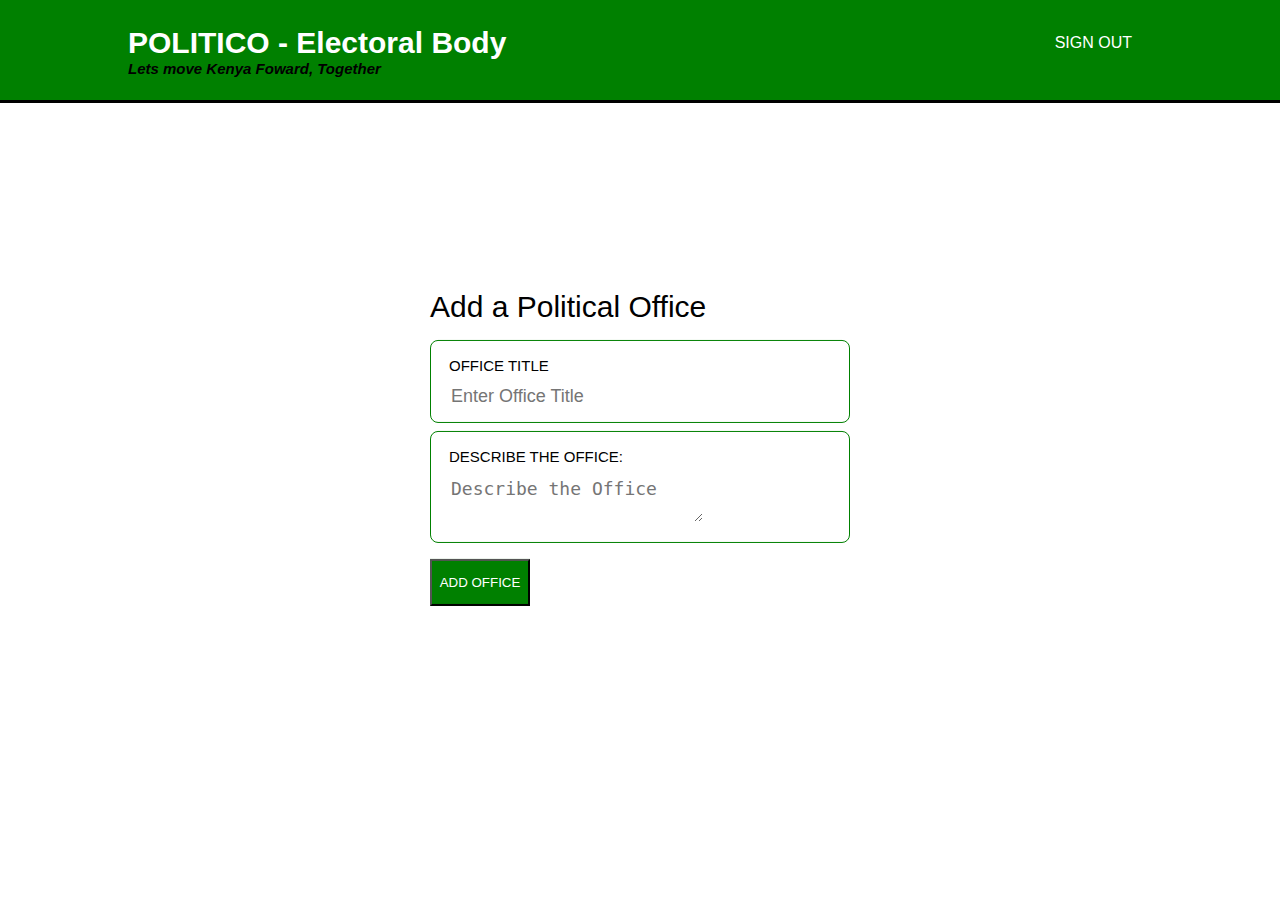
<file: addOffice.html>
<!DOCTYPE html>
<html lang="en">
<head>
    <meta charset="UTF-8">
    <meta name="viewport" content="width=device-width, initial-scale=1.0">
    <meta http-equiv="X-UA-Compatible" content="ie=edge">
    <title>Politico | Add Office</title>
    <link href="css/politico.css" rel="stylesheet" type="text/css">
</head>
<body>
        <header>
            <div class="container">
                <div id="brand">
                    <h1>POLITICO - Electoral Body</h1>
                    <span class="highlight"><i>Lets move Kenya Foward, Together</i></span>
                </div>
                <nav>
                    <ul>
                        <li><a href="index.html">Sign Out</a></li>
                    </ul>
                </nav>
            </div>
            </header>
        <div class="forms">
            <form action="#" onsubmit="return Validate()" name="valid_form">
            <h1>Add a Political Office</h1>
            <div class="inputField">
                <label>Office Title</label>
                <input type="text" name="officeTitle" placeholder="Enter Office Title">
                <div id="office_error" class="val_error"></div>
            </div>
            <div class="inputField">
                <label>Describe the Office:</label>
                <textarea placeholder="Describe the Office" name="officeDesc"></textarea>
                <div id="desc_error" class="val_error"></div>
           </div>
            
            <button type="submit">Add Office</button>
            </form>
        </div>
    
    <script type="text/javascript">
        /*Get the forms input objects */
        var officeTitle = document.forms["valid_form"]["officeTitle"]
        var officeDesc = document.forms["valid_form"]["officeDesc"]
        

        /*get the div id's for error display */
        var office_error = document.getElementById("office_error");
        var desc_error = document.getElementById("desc_error");

        //validation functions
        function Validate(){
            //Office title input field  validation 
            //basic validation - the field should bot be empty on submitting
            if(officeTitle.value == "" ){
                officeTitle.style.border = "1px solid red";
                office_error.textContent = "Office Title is required";
                officeTitle.focus();
                return false;

            }

            //Office Desc field validation
            if(officeDesc.value == "" ){
                officeDesc.style.border = "1px solid red";
                desc_error.textContent = "A Description  is required";
                officeDesc.focus();
                return false;

            }
        }
     </script>       
</body>
</html>
</file>
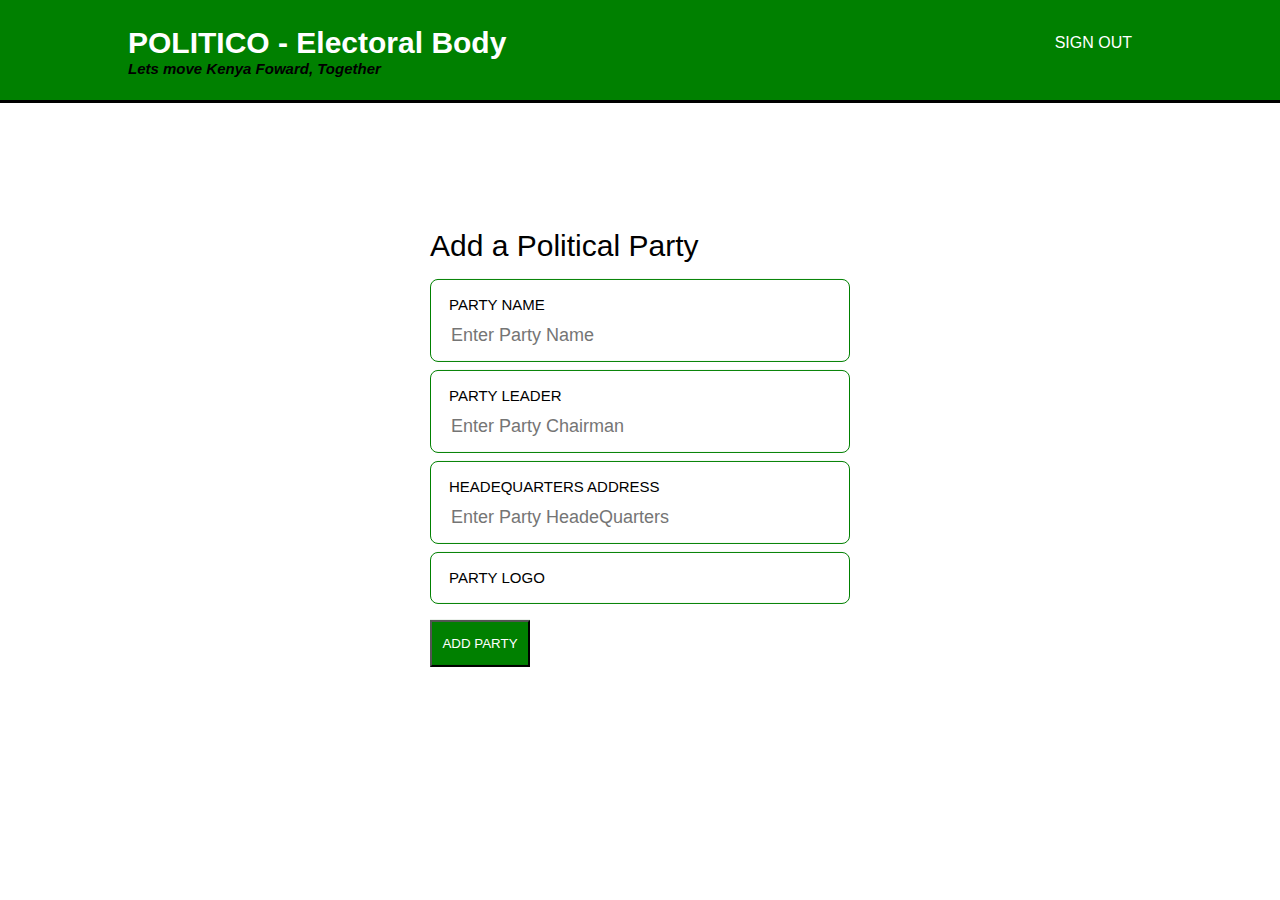
<file: addParty.html>
<!DOCTYPE html>
<html lang="en">
<head>
    <meta charset="UTF-8">
    <meta name="viewport" content="width=device-width, initial-scale=1.0">
    <meta http-equiv="X-UA-Compatible" content="ie=edge">
    <title>Politico | Add Party</title>
    <link href="css/politico.css" rel="stylesheet" type="text/css">
</head>
<body>
        <header>
            <div class="container">
                <div id="brand">
                    <h1>POLITICO - Electoral Body</h1>
                    <span class="highlight"><i>Lets move Kenya Foward, Together</i></span>
                </div>
                <nav>
                    <ul>
                        <li><a href="index.html">Sign Out</a></li>
                    </ul>
                </nav>
            </div>
            </header>
        <div class="forms">
            <form action="#" onsubmit="return Validate()" name="valid_form">
            <h1>Add a Political Party</h1>
            <div class="inputField">
                <label>Party Name</label>
                <input type="text" name="partyName" placeholder="Enter Party Name">
                <div id="party_error" class="val_error"></div>
            </div>
            <div class="inputField">
                <label>Party Leader</label>
                <input type="text" name="leader" placeholder="Enter Party Chairman">
                <div id="leader_error" class="val_error"></div>
            </div>
            <div class="inputField">
                <label>HeadeQuarters Address</label>
                <input type="text" name="hqaddress" placeholder="Enter Party HeadeQuarters">
                <div id="leader_error" class="val_error"></div>
            </div>
            <div class="inputField">
                <label>Party Logo</label>
            </div>
            
            <button type="submit">Add Party</button>
            </form>
        </div>
    
    <script type="text/javascript">
        /*Get the forms input objects */
        var partyName = document.forms["valid_form"]["partyName"]
        var leader = document.forms["valid_form"]["leader"]
        

        /*get the div id's for error display */
        var party_error = document.getElementById("party_error");
        var leader_error = document.getElementById("leader_error");

        //validation functions
        function Validate(){
            //Party name input field  validation 
            //basic validation - the field should bot be empty on submitting
            if(partyName.value == "" ){
                partyName.style.border = "1px solid red";
                party_error.textContent = "Party name is required";
                partyName.focus();
                return false;

            }

            //Party leader field validation
            if(leader.value == "" ){
                leader.style.border = "1px solid red";
                leader_error.textContent = "Party leader is required";
                leader.focus();
                return false;

            }
        }
     </script>       
</body>
</html>
</file>
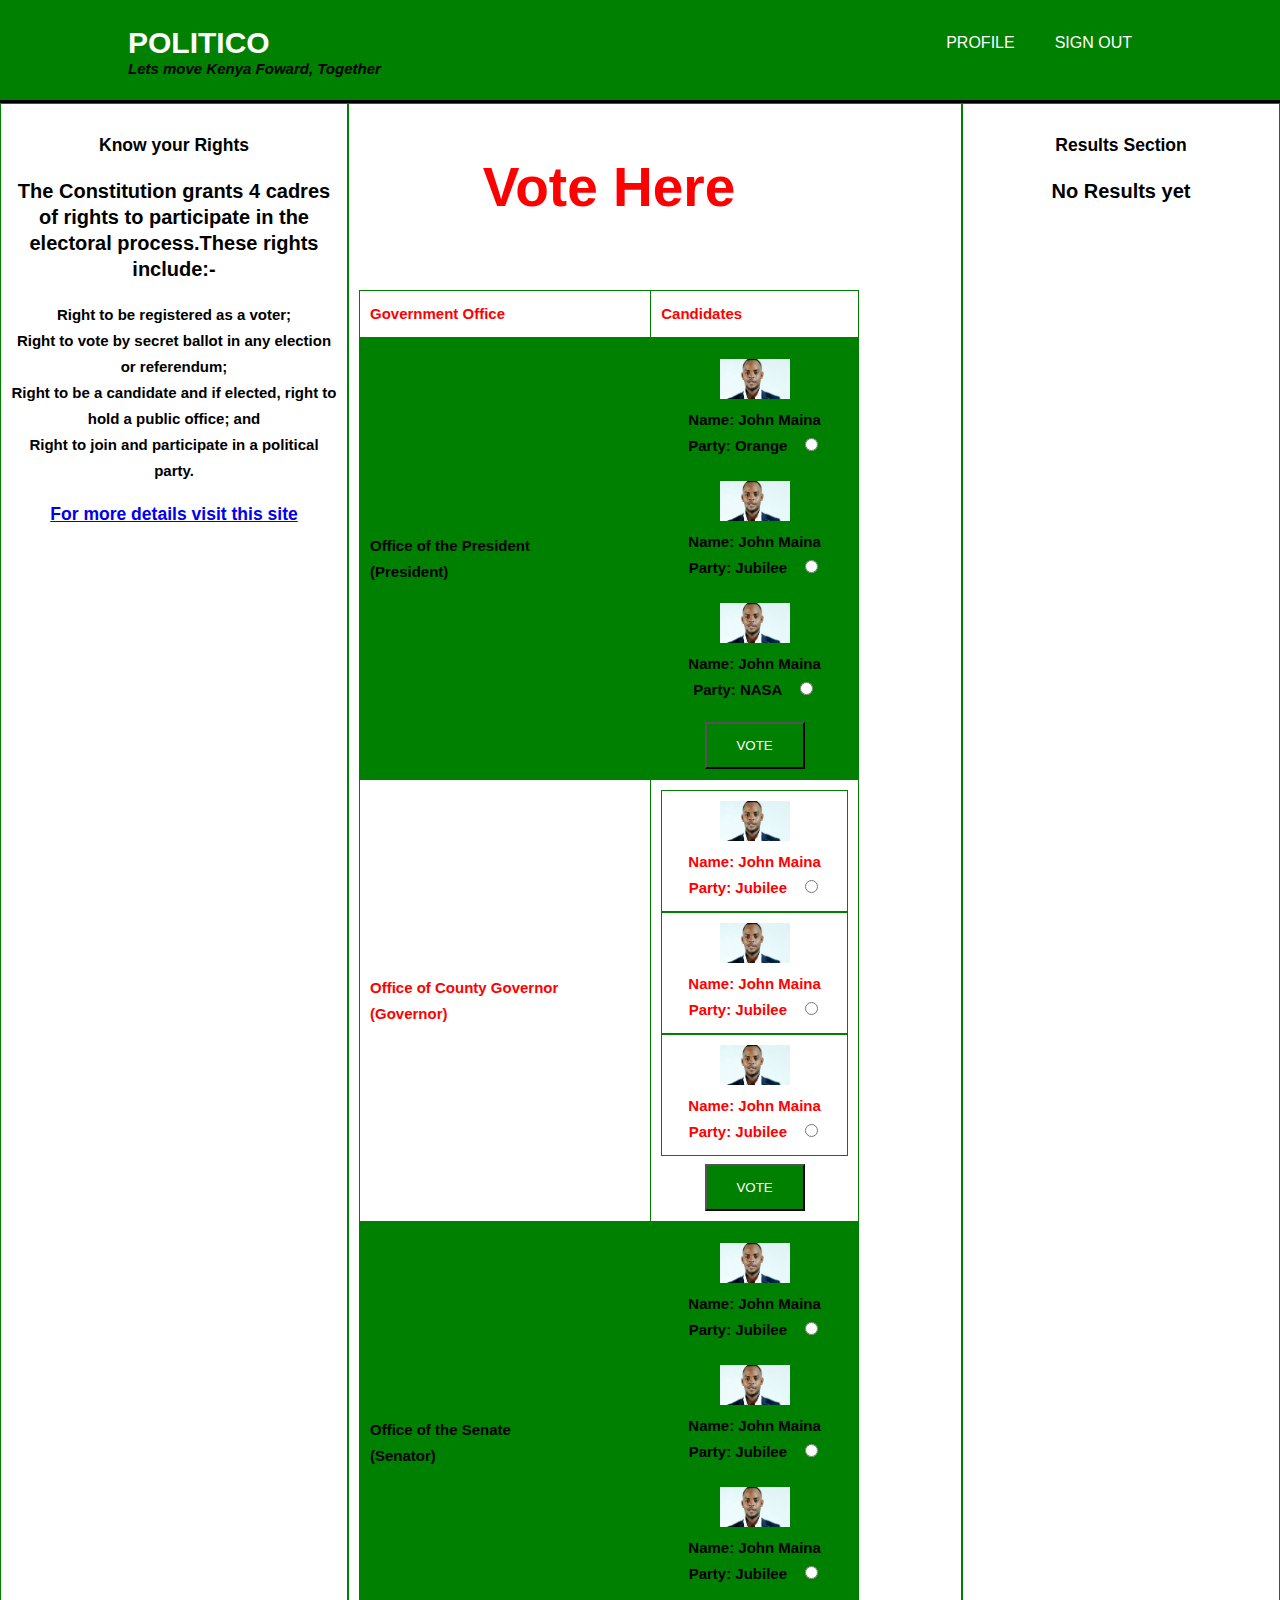
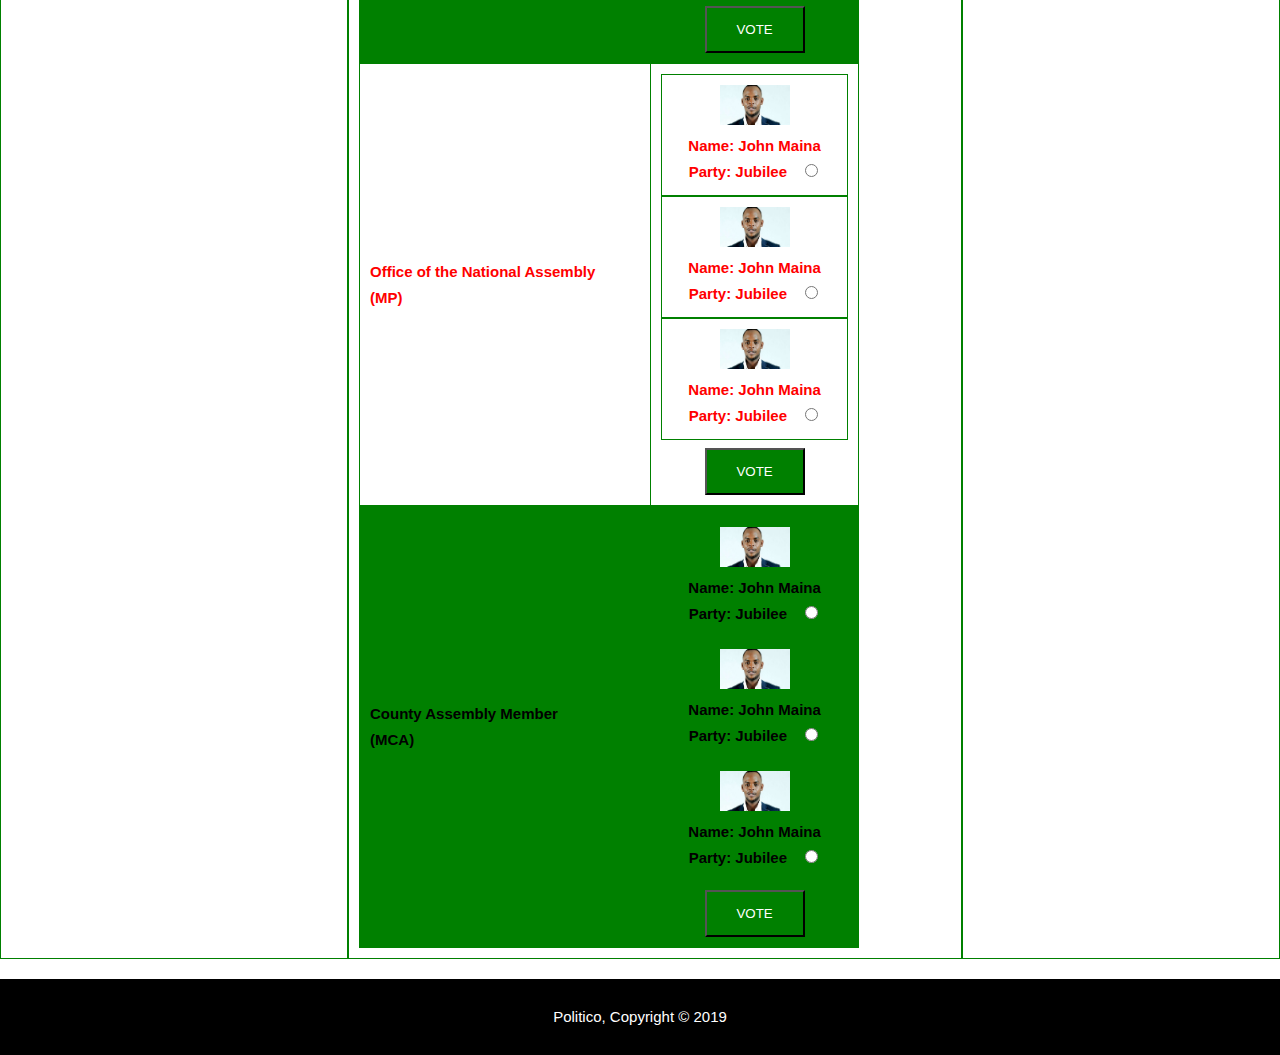
<file: citizenDashboard.html>
<!DOCTYPE html>
<html lang="en">
<head>
    <meta charset="UTF-8">
    <meta name="viewport" content="width=device-width, initial-scale=1.0">
    <meta http-equiv="X-UA-Compatible" content="ie=edge">
    <title>Politico | Citizen</title>
    <link href="css/politico.css" rel="stylesheet" type="text/css">
</head>
<body>
    <header>
        <div class="container">
            <div id="brand">
                <h1>POLITICO</h1>
                <span class="highlight"><i>Lets move Kenya Foward, Together</i></span>
            </div>
            <nav>
                <ul>
                    <li><a href="profile.html">Profile</a></li>
                    <li><a href="index.html">Sign Out</a></li>
                </ul>
            </nav>
        </div>
    </header>

    <section id="middle-section">
        <div class="container-2">
            <div class="box-1">
                <h3>Know your Rights</h3>
                <p>The Constitution grants 4 cadres of rights to participate in the electoral process.These rights include:-</p>
                <ul>
                    <li>Right to be registered as a voter;</li>
                    <li>Right to vote by secret ballot in any election or referendum;</li>
                    <li>Right to be a candidate and if elected, right to hold a public office; and</li>
                    <li>Right to join and participate in a political party.</li>     
                </ul>
                <a href="http://kenyalaw.org/kenyalawblog/electoral-process-in-kenya/"><h3>For more details visit this site</h3></a>
            </div>
            <div class="box-2"> 
                    <table>
                            <caption><b><h1>Vote Here</h1></b></caption>
                            <tr>
                                <th>Government Office</th>
                                <th>Candidates</th>
                            </tr>
                    
                            <tr rowspan="4">
                                <th>Office of the President<br>(President)</th>
                                <td>
                                    <form action="#">
                                    <div class="president-candidate-options">
                                            <img src="images/pol2.jpg"><br>
                                            <label>Name: John Maina</label><br>
                                            <label>Party: Orange</label>&nbsp;&nbsp;
                                            <input type="radio" name="president-candidates" value="candidate1" >
                                        </div>
                        
                                        <div class="president-candidate-options">
                                                <img src="images/pol2.jpg"><br>
                                                <label>Name: John Maina</label><br>
                                                <label>Party: Jubilee</label>&nbsp;&nbsp;
                                                
                                                <input type="radio" name="president-candidates" value="candidate2" >
                                        </div>
                                        <div class="president-candidate-options">
                                                <img src="images/pol2.jpg"><br>
                                                <label>Name: John Maina</label><br>
                                                <label>Party: NASA</label>&nbsp;&nbsp;
                                                <input type="radio" name="president-candidates" value="candidate3" >
                                        </div>
                                        <button type="submit">VOTE</button>
                                    </form>
                                       
                                </td>
                            </tr>
                            <tr rowspan="4">
                                    <th>Office of County Governor<br>(Governor)</th>
                                    <td>
                                        <form action="#">
                                        <div class="governor-candidate-options">
                                                <img src="images/pol2.jpg"><br>
                                                <label>Name: John Maina</label><br>
                                                <label>Party: Jubilee</label>&nbsp;&nbsp;
                                                <input type="radio" name="governor-candidates" value="candidate1" >
                                            </div>
                            
                                            <div class="president-candidate-options">
                                                    <img src="images/pol2.jpg"><br>
                                                    <label>Name: John Maina</label><br>
                                                    <label>Party: Jubilee</label>&nbsp;&nbsp;
                                                    <input type="radio" name="governor-candidates" value="candidate2" >
                                            </div>
                                            <div class="president-candidate-options">
                                                    <img src="images/pol2.jpg"><br>
                                                    <label>Name: John Maina</label><br>
                                                    <label>Party: Jubilee</label>&nbsp;&nbsp;
                                                    <input type="radio" name="governor-candidates" value="candidate3" >
                                            </div>
                                            <button type="submit">VOTE</button>
                                        </form>
                                           
                                    </td>
                                </tr>
                            
                                <tr rowspan="4">
                                        <th>Office of the Senate<br>(Senator)</th>
                                        <td>
                                            <form action="#">
                                            <div class="senate-candidate-options">
                                                    <img src="images/pol2.jpg"><br>
                                                    <label>Name: John Maina</label><br>
                                                    <label>Party: Jubilee</label>&nbsp;&nbsp;
                                                    <input type="radio" name="senate-candidates" value="candidate1" >
                                                </div>
                                
                                                <div class="president-candidate-options">
                                                        <img src="images/pol2.jpg"><br>
                                                        <label>Name: John Maina</label><br>
                                                        <label>Party: Jubilee</label>&nbsp;&nbsp;
                                                        <input type="radio" name="senate-candidates" value="candidate2" >
                                                </div>
                                                <div class="president-candidate-options">
                                                        <img src="images/pol2.jpg"><br>
                                                        <label>Name: John Maina</label><br>
                                                        <label>Party: Jubilee</label>&nbsp;&nbsp;
                                                        <input type="radio" name="senate-candidates" value="candidate3" >
                                                </div>
                                                <button type="submit">VOTE</button>
                                            </form>
                                               
                                        </td>
                                    </tr>
                    
                                    <tr rowspan="4">
                                            <th><h>Office of the National Assembly<br>(MP)</h></th>
                                            <td>
                                                <form action="#">
                                                <div class="mp-candidate-options">
                                                        <img src="images/pol2.jpg"><br>
                                                        <label>Name: John Maina</label><br>
                                                        <label>Party: Jubilee</label>&nbsp;&nbsp;
                                                        <input type="radio" name="mp-candidates" value="candidate1" >
                                                    </div>
                                    
                                                    <div class="mp-candidate-options">
                                                            <img src="images/pol2.jpg"><br>
                                                            <label>Name: John Maina</label><br>
                                                            <label>Party: Jubilee</label>&nbsp;&nbsp;
                                                            <input type="radio" name="mp-candidates" value="candidate2" >
                                                    </div>
                                                    <div class="mp-candidate-options">
                                                            <img src="images/pol2.jpg"><br>
                                                            <label>Name: John Maina</label><br>
                                                            <label>Party: Jubilee</label>&nbsp;&nbsp;
                                                            <input type="radio" name="mp-candidates" value="candidate3" >
                                                    </div>
                                                    <button type="submit">VOTE</button>
                                                </form>
                                                   
                                            </td>
                                        </tr>
                            <tr rowspan="4">
                                    <th><h>County Assembly Member</h><br>(MCA)</th>
                                    
                                    <td>
                                        <form action="#">
                                        <div class="mca-candidate-options">
                                                <img src="images/pol2.jpg"><br>
                                                <label>Name: John Maina</label><br>
                                                <label>Party: Jubilee</label>&nbsp;&nbsp;
                                                <input type="radio" name="mca-candidates" value="candidate1" >
                                            </div>
                            
                                            <div class="president-candidate-options">
                                                    <img src="images/pol2.jpg"><br>
                                                    <label>Name: John Maina</label><br>
                                                    <label>Party: Jubilee</label>&nbsp;&nbsp;
                                                    <input type="radio" name="mca-candidates" value="candidate2" >
                                            </div>
                                            <div class="president-candidate-options">
                                                    <img src="images/pol2.jpg"><br>
                                                    <label>Name: John Maina</label><br>
                                                    <label>Party: Jubilee</label>&nbsp;&nbsp;
                                                    <input type="radio" name="mca-candidates" value="candidate3" >
                                            </div>
                                            <button type="submit">VOTE</button>
                                        </form>
                                           
                                    </td>
                                </tr>
                                
                                    
                        </table>
            </div>
            <div class="box-3">
                <h3>Results Section</h3>
                <p>No Results yet</p>
            </div>
    
        </div>
    </section>
    <footer>
        <p>Politico, Copyright &copy; 2019</p>
    </footer>
</body>
</html>
</file>
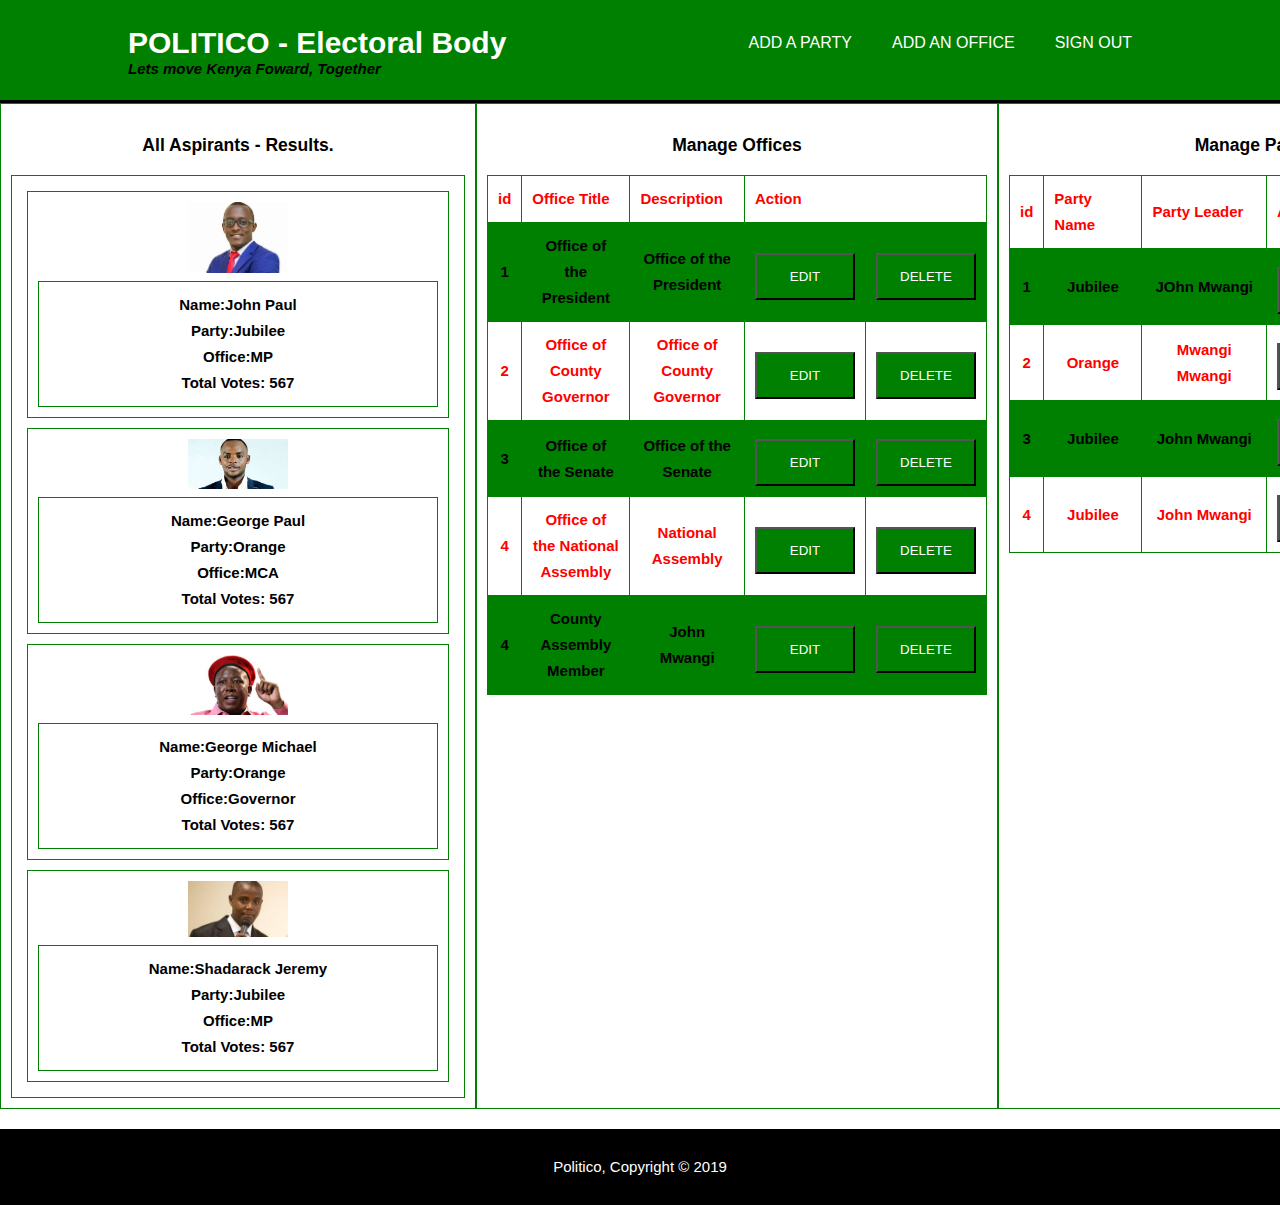
<file: electoralDashboard.html>
<!DOCTYPE html>
<html lang="en">
<head>
    <meta charset="UTF-8">
    <meta name="viewport" content="width=device-width, initial-scale=1.0">
    <meta http-equiv="X-UA-Compatible" content="ie=edge">
    <title>Politico | Electoral</title>
    <link href="css/politico.css" rel="stylesheet" type="text/css">

 </head>
<body>
    <header>
        <div class="container">
            <div id="brand">
                <h1>POLITICO - Electoral Body</h1>
                <span class="highlight"><i>Lets move Kenya Foward, Together</i></span>
            </div>
            <nav>
                <ul>
                    <li><a href="addParty.html">Add a Party</a></li>
                    <li><a href="addOffice.html">Add an Office</a></li>
                    <li><a href="index.html">Sign Out</a></li>
                </ul>
            </nav>
        </div>
    </header>

    <section id="middle-section">
        <div class="container-2">
            <div class="box-2">
                <h3>All Aspirants - Results.</h3>
                <div class="gallery">
                    <div class="photos"> 
                        <img src="images/pol1.jpg">
                        <div class="details">
                            Name:John Paul<br>
                            Party:Jubilee<br>
                            Office:MP<br>
                            Total Votes: 567
                      </div>

                </div>
                <div class="photos"> 
                        <img src="images/pol2.jpg">
                        <div class="details">
                            Name:George Paul<br>
                            Party:Orange<br>
                            Office:MCA<br>
                            Total Votes: 567
                        </div>
    
                    </div>
                    <div class="photos"> 
                            <img src="images/pol3.jpg">
                            <div class="details">
                                Name:George Michael<br>
                                Party:Orange<br>
                                Office:Governor<br>
                                Total Votes: 567
                            </div>
        
                        </div>
                        <div class="photos"> 
                                <img src="images/pol4.jpg">
                                <div class="details">
                                    Name:Shadarack Jeremy<br>
                                    Party:Jubilee<br>
                                    Office:MP<br>
                                    Total Votes: 567
                                </div>
            
                            </div>
           </div>
           </div>
           <div class="box-1">
               <h3>Manage Offices</h3>
               <table>
                    <tr>
                        <th>id</th>
                        <th>Office Title</th>
                        <th>Description</th>
                        <th colspan="2">Action</th>
                    </tr>

                    <tr>
                        <td>1</td>
                        <td>Office of the President</td>
                        <td>Office of the President</td>
                        <td><button type="submit">Edit</button></td>
                        <td><button type="submit" id="delete" >Delete</button></td>
                    </tr>
                    <tr>
                        <td>2</td>
                        <td>Office of County Governor</td>
                        <td>Office of County Governor</td>
                        <td><button type="submit">Edit</button></td>
                        <td><button type="submit" id="delete" >Delete</button></td>
                    </tr>
                    <tr>
                        <td>3</td>
                        <td>Office of the Senate</td>
                        <td>Office of the Senate</td>
                        <td><button type="submit">Edit</button></td>
                        <td><button type="submit" id="delete" >Delete</button></td>
                    </tr>
                    <tr>
                        <td>4</td>
                        <td>Office of the National Assembly</td>
                        <td>National Assembly</td>
                        <td><button type="submit">Edit</button></td>
                        <td><button type="submit" id="delete" >Delete</button></td>
                    </tr>
                    <tr>
                        <td>4</td>
                        <td>County Assembly Member</td>
                        <td>John Mwangi</td>
                        <td><button type="submit">Edit</button></td>
                        <td><button type="submit" id="delete">Delete</button></td>
                    </tr>
                </table>
               </div>
            <div class="box-3">
                    <h3>Manage Parties</h3>
                    <table>
                        <tr>
                            <th>id</th>
                            <th>Party Name</th>
                            <th>Party Leader</th>
                            <th colspan="2">Action</th>
                        </tr>

                        <tr>
                            <td>1</td>
                            <td>Jubilee</td>
                            <td>JOhn Mwangi</td>
                            <td><button type="submit">Edit</button></td>
                            <td><button type="submit" id="delete" >Delete</button></td>
                        </tr>
                        <tr>
                            <td>2</td>
                            <td>Orange</td>
                            <td>Mwangi Mwangi</td>
                            <td><button type="submit">Edit</button></td>
                            <td><button type="submit" id="delete" >Delete</button></td>
                        </tr>
                        <tr>
                            <td>3</td>
                            <td>Jubilee</td>
                            <td>John Mwangi</td>
                            <td><button type="submit">Edit</button></td>
                            <td><button type="submit" id="delete" >Delete</button></td>
                        </tr>
                        <tr>
                            <td>4</td>
                            <td>Jubilee</td>
                            <td>John Mwangi</td>
                            <td><button type="submit">Edit</button></td>
                            <td><button type="submit" id="delete" >Delete</button></td>
                        </tr>
                    </table>
            </div>
        
        </div>
  </section> 
    <footer>
        <p>Politico, Copyright &copy; 2019</p>
    </footer>
</body>
</html>
</file>
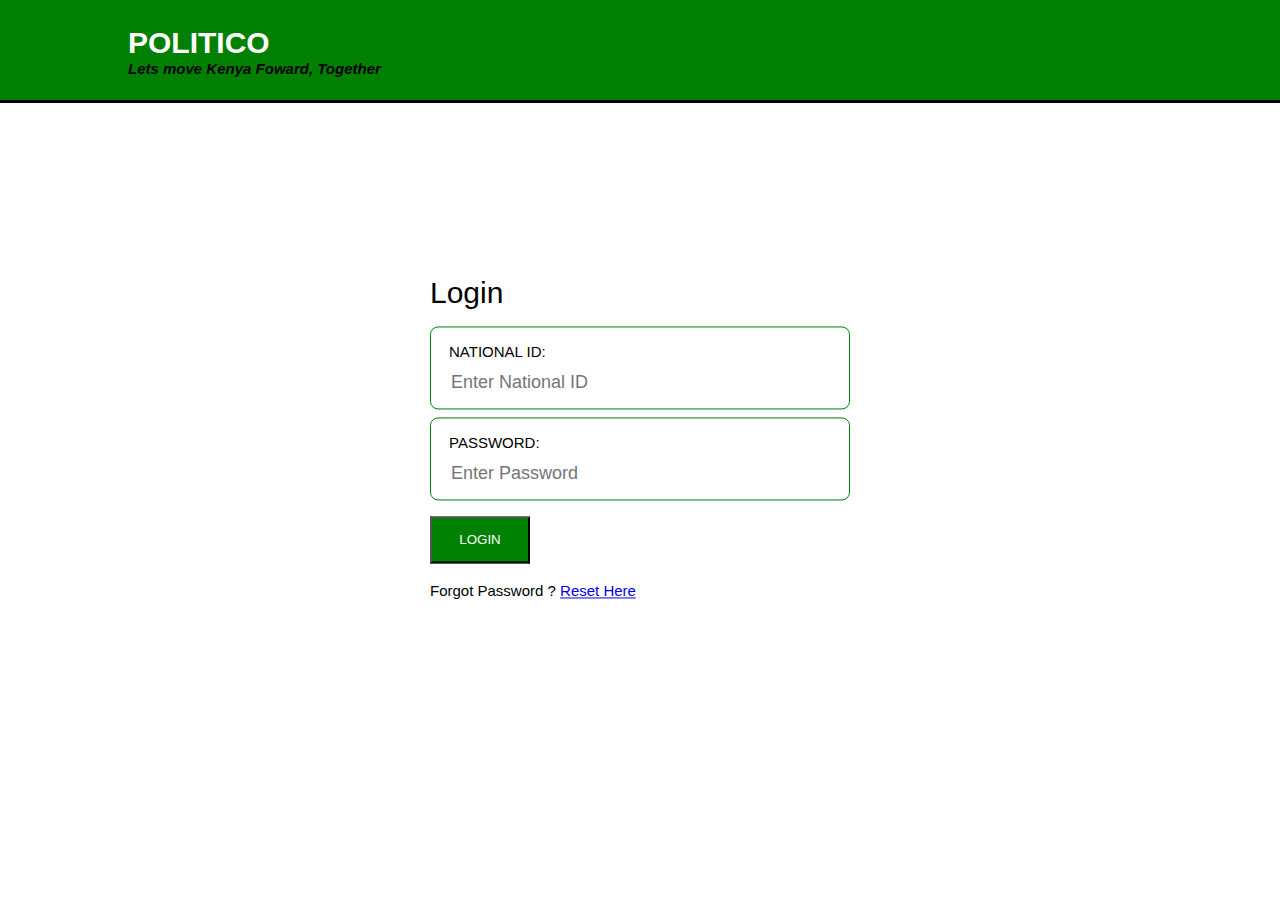
<file: login.html>
<!DOCTYPE html>
<html lang="en">
<head>
    <meta charset="UTF-8">
    <meta name="viewport" content="width=device-width, initial-scale=1.0">
    <meta http-equiv="X-UA-Compatible" content="ie=edge">
    <title>Politico | Login </title>
    <link href="css/politico.css" rel="stylesheet" type="text/css">
</head>
<body>
    <header>
        <div class="container">
            <div id="brand">
                <h1>POLITICO </h1>
                <span class="highlight"><i>Lets move Kenya Foward, Together</i></span>
            </div>
        
        </div>
        </header>
        <div class="forms">
            <form action="citizenDashboard.html" onsubmit="return Validate()" name="valid_form">
            <h1>Login</h1>
            <div class="inputField">
                <label>National ID:</label>
                <input type="text" name="citizenId" placeholder="Enter National ID">
                <div id="id_error" class="val_error"></div>
            </div>
            <div class="inputField">
                <label>Password:</label>
                <input type="password" name="pass" placeholder="Enter Password">
                <div id="pass_error" class="val_error"></div>
            </div>
            
            <button type="submit">Login</button>
            <p>Forgot Password ? <a href="resetPassword.html">Reset Here</a></p>
            </form>
        </div>
        <script type="text/javascript">
            /*Get the forms input objects */
            var citizenId = document.forms["valid_form"]["citizenId"]
            var pass = document.forms["valid_form"]["pass"]
           
            /*get the div id's for error display */
            var id_error = document.getElementById("id_error");
            var pass_error = document.getElementById("pass_error");
    
            //validation functions
            function Validate(){
                //Citizen Id validation 
                //basic validation - the field should bot be empty on submitting
                if(citizenId.value == "" ){
                    citizenId.style.border = "1px solid red";
                    id_error.textContent = "Citizen ID is required";
                    citizenId.focus();
                    return false;
    
                }
    
                //data format validation
                //The ID entered must be a number and should be 8 digits long
                if(citizenId.value == "" || isNaN(citizenId.value) || citizenId.value.length != 8){
                    citizenId.style.border = "1px solid red";
                    id_error.textContent = "Citizen ID should be 8 digits long";
                    citizenId.focus();
                    return false;
                }
    
    
                //Password validation 
                //basic validation - the password field should bot be empty on submitting
                if(pass.value == "" ){
                    pass.style.border = "1px solid red";
                    pass_error.textContent = "Password is required";
                    pass.focus();
                    return false;
                }
                }
</script>    
</body>
</html>
</file>
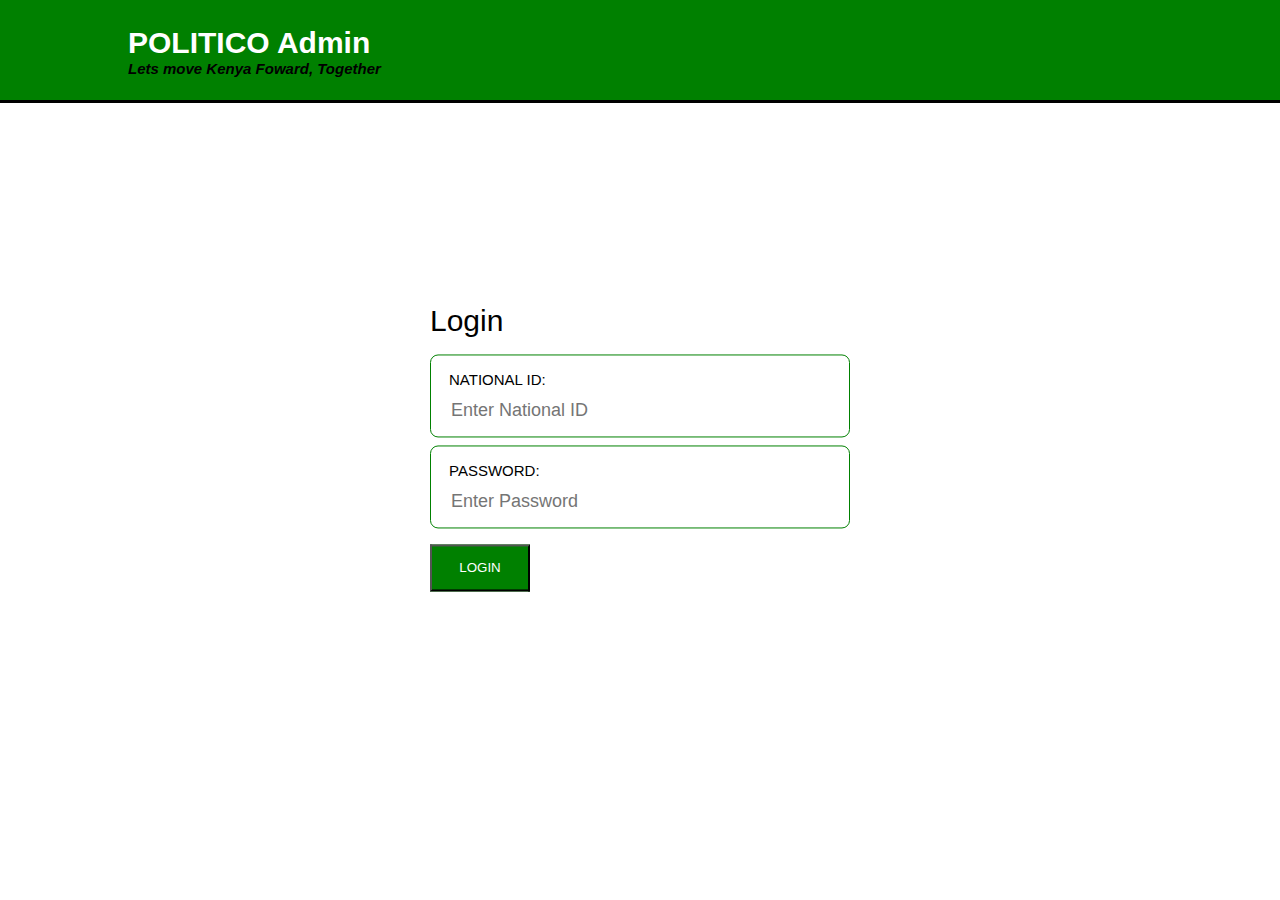
<file: loginAdmin.html>
<!DOCTYPE html>
<html lang="en">
<head>
    <meta charset="UTF-8">
    <meta name="viewport" content="width=device-width, initial-scale=1.0">
    <meta http-equiv="X-UA-Compatible" content="ie=edge">
    <title>Politico | Login Admin </title>
    <link href="css/politico.css" rel="stylesheet" type="text/css">
</head>
<body>
    <header>
        <div class="container">
            <div id="brand">
                <h1>POLITICO Admin</h1>
                <span class="highlight"><i>Lets move Kenya Foward, Together</i></span>
            </div>
        
        </div>
        </header>
        <div class="forms">
            <form action="electoralDashboard.html" onsubmit="return Validate()" name="valid_form">
            <h1>Login</h1>
            <div class="inputField">
                <label>National ID:</label>
                <input type="text" name="citizenId" placeholder="Enter National ID">
                <div id="id_error" class="val_error"></div>
            </div>
            <div class="inputField">
                <label>Password:</label>
                <input type="password" name="pass" placeholder="Enter Password">
                <div id="pass_error" class="val_error"></div>
            </div>
            
            <button type="submit">Login</button>
            </form>
        </div>
        <script type="text/javascript">
            /*Get the forms input objects */
            var citizenId = document.forms["valid_form"]["citizenId"]
            var pass = document.forms["valid_form"]["pass"]
           
            /*get the div id's for error display */
            var id_error = document.getElementById("id_error");
            var pass_error = document.getElementById("pass_error");
    
            //validation functions
            function Validate(){
                //Citizen Id validation 
                //basic validation - the field should bot be empty on submitting
                if(citizenId.value == "" ){
                    citizenId.style.border = "1px solid red";
                    id_error.textContent = "Citizen ID is required";
                    citizenId.focus();
                    return false;
    
                }
    
                //data format validation
                //The ID entered must be a number and should be 8 digits long
                if(citizenId.value == "" || isNaN(citizenId.value) || citizenId.value.length != 8){
                    citizenId.style.border = "1px solid red";
                    id_error.textContent = "Citizen ID should be 8 digits long";
                    citizenId.focus();
                    return false;
                }
    
    
                //Password validation 
                //basic validation - the password field should bot be empty on submitting
                if(pass.value == "" ){
                    pass.style.border = "1px solid red";
                    pass_error.textContent = "Password is required";
                    pass.focus();
                    return false;
                }
                }
</script>    
</body>
</html>
</file>
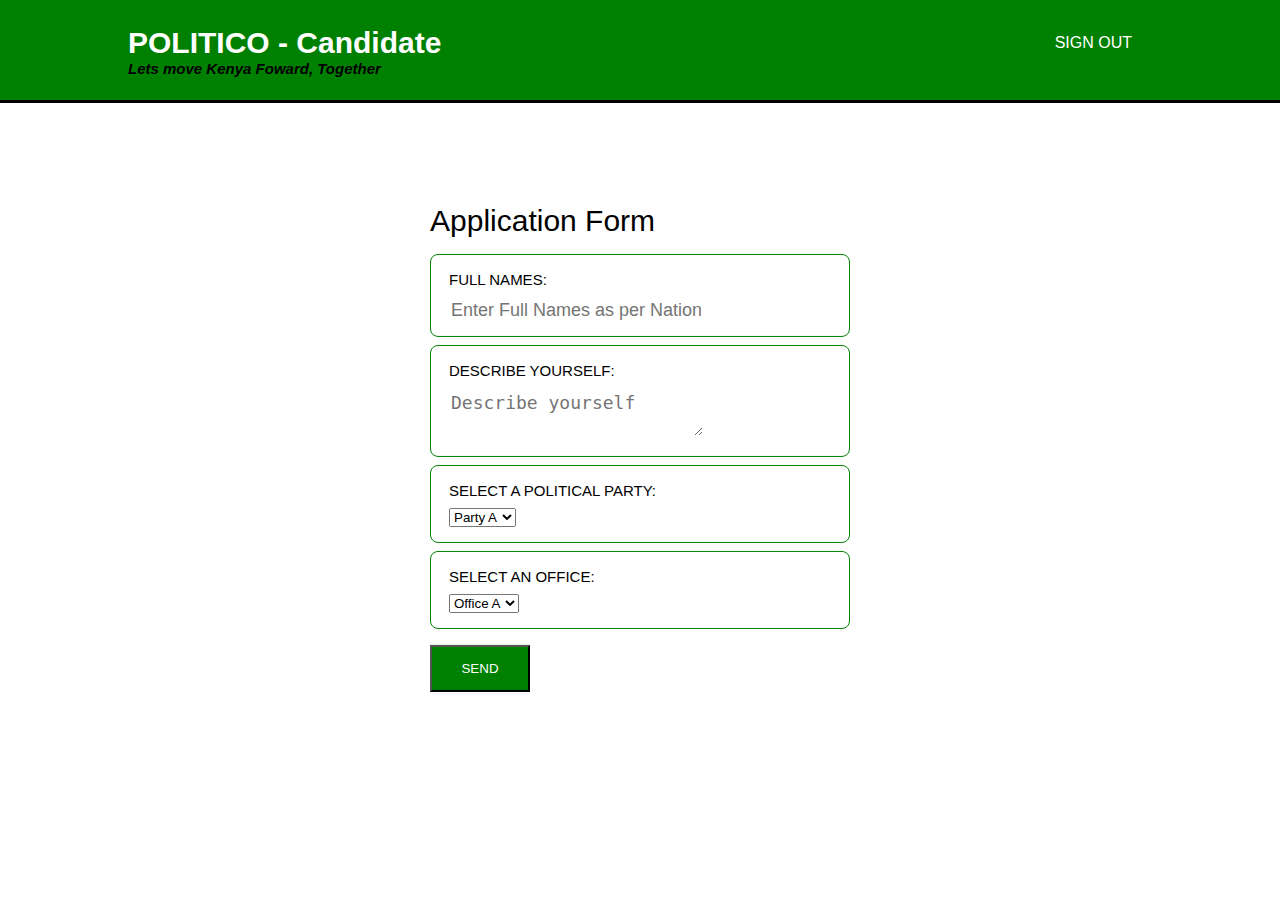
<file: politician.html>
<!DOCTYPE html>
<html lang="en">
<head>
    <meta charset="UTF-8">
    <meta name="viewport" content="width=device-width, initial-scale=1.0">
    <meta http-equiv="X-UA-Compatible" content="ie=edge">
    <title>Politico | Politician </title>
    <link href="css/politico.css" rel="stylesheet" type="text/css">
</head>
<body>
    <header>
        <div class="container">
            <div id="brand">
                <h1>POLITICO - Candidate</h1>
                <span class="highlight"><i>Lets move Kenya Foward, Together</i></span>
            </div>
            <nav>
                <ul>
                    <li><a href="index.html">Sign Out</a></li>
                </ul>
            </nav>
        </div>
        </header>
        <div class="forms">
            <form action="#" onsubmit="return Validate()" name="valid_form">
            <h1>Application Form</h1>
            <div class="inputField">
                <label>Full Names:</label>
                <input type="text" name="poliName" placeholder="Enter Full Names as per National ID">
                <div id="poliName_error" class="val_error"></div>
            </div>
            <div class="inputField">
                    <label>Describe Yourself:</label>
                    <textarea placeholder="Describe yourself" name="desc_yourself"></textarea>
                    <div id="desc_error" class="val_error"></div>
            </div>
            <div class="inputField">
                    <label>Select a Political Party:</label>
              <select name="parties" id="party">
                  <option>Party A</option>
                  <option>Party B</option>
                  <option>Party C</option>
                  <option>Party D</option>
              </select> 
              <div id="parties_error" class="val_error"></div>         
            </div>
            <div class="inputField">
                    <label>Select an Office:</label>
              <select name="offices" id="office">
                  <option>Office A</option>
                  <option>Office B</option>
                  <option>Office C</option>
                  <option>Office D</option>
              </select>          
              <div id="office_error" class="val_error"></div>
            </div>
            <button type="submit">Send</button>
            </form>
        </div>
    <script type="text/javascript">
        /*Get the forms input objects */
        var poliName = document.forms["valid_form"]["poliName"]
        var desc_yourself = document.forms["valid_form"]["desc_yourself"]
        var parties = document.forms["valid_form"]["parties"]
        var offices = document.forms["valid_form"]["offices"]
        

        /*get the div id's for error display */
        var poliName_error = document.getElementById("poliName_error");
        var desc_error = document.getElementById("desc_error");
        var parties_error = document.getElementById("parties_error");
        var office_error = document.getElementById("office_error");
       


        //validation functions
        function Validate(){
            //Politician Name input field  validation 
            //basic validation - the field should bot be empty on submitting
            if(poliName.value == "" ){
                poliName.style.border = "1px solid red";
                poliName_error.textContent = "Politician Name is required";
                poliName.focus();
                return false;

            }

            //Politician Desc  field validation
            if(desc_yourself.value == "" ){
                desc_yourself.style.border = "1px solid red";
                desc_error.textContent = "Please tell us about yourself";
                desc_yourself.focus();
                return false;

            }
            //Choose party field validation
            if(parties.value == "" ){
                parties.style.border = "1px solid red";
                parties_error.textContent = "A Political Party is required" ;
                parties.focus();
                return false;

            }

            if(offices.value == "" ){
                offices.style.border = "1px solid red";
                office_error.textContent = "A Political Office is required" ;
                offices.focus();
                return false;

            }
        }
        </script>       
</body>
</html>
</file>
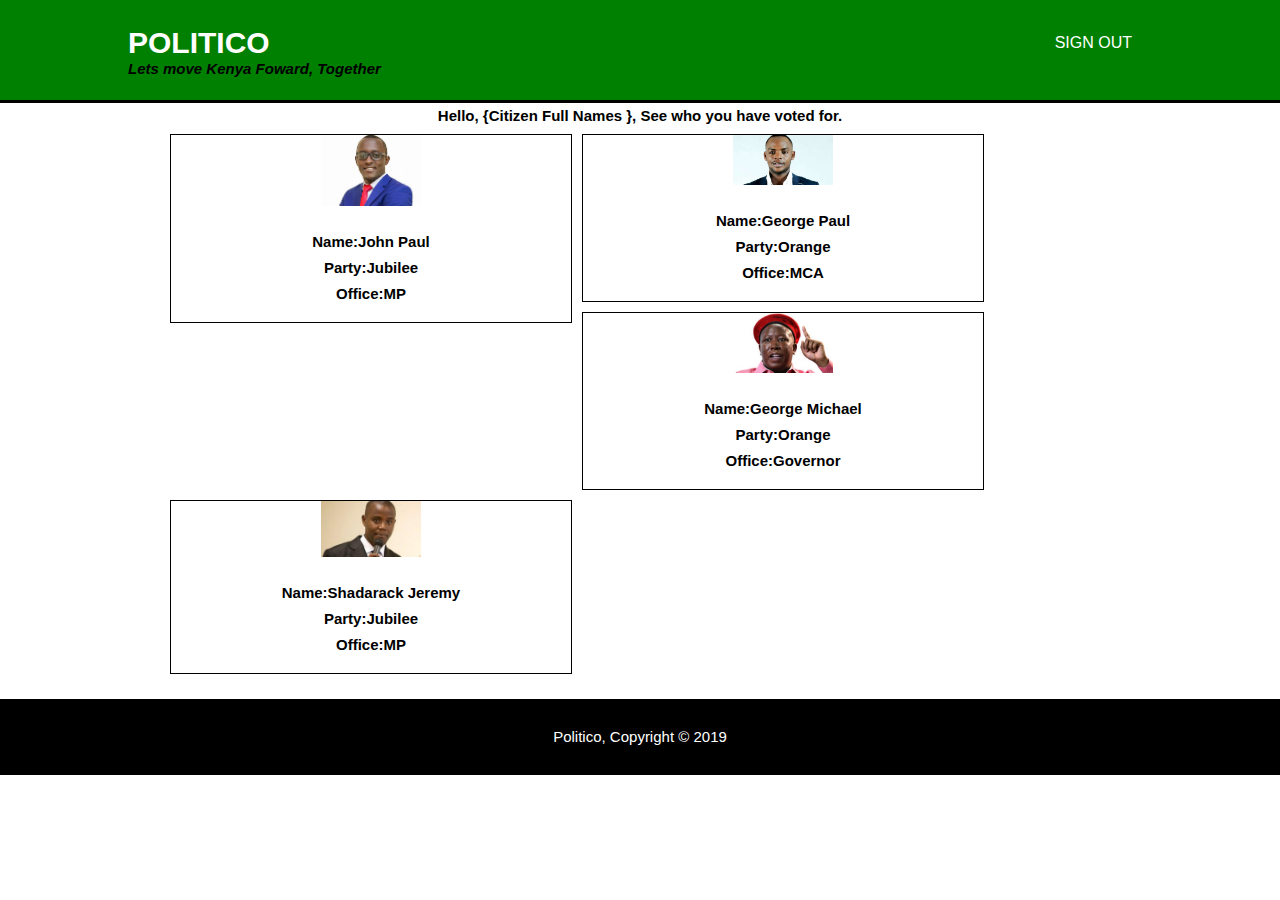
<file: profile.html>
<!DOCTYPE html>
<html lang="en">
<head>
    <meta charset="UTF-8">
    <meta name="viewport" content="width=device-width, initial-scale=1.0">
    <meta http-equiv="X-UA-Compatible" content="ie=edge">
    <title>Politico | Profile</title>
     <link href="css/politico.css" rel="stylesheet" type="text/css">
</head>
<body>
    <header>
        <div class="container">
            <div id="brand">
                <h1>POLITICO</h1>
                <span class="highlight"><i>Lets move Kenya Foward, Together</i></span>
            </div>
            <nav>
                <ul>
                    <li><a href="index.html">Sign Out</a></li>
                </ul>
            </nav>
        </div>
    </header>

    <section id="middle-section">
       
                <h>Hello, {Citizen Full Names }, See who you have voted for.</h>
            <div class="gallery">
                <div class="photos"> 
                    <img src="images/pol1.jpg">
                    <div class="details">
                        Name:John Paul<br>
                        Party:Jubilee<br>
                        Office:MP<br>
                        
                    </div>

                </div>
                <div class="photos"> 
                        <img src="images/pol2.jpg">
                        <div class="details">
                            Name:George Paul<br>
                            Party:Orange<br>
                            Office:MCA<br>
                           
                        </div>
    
                    </div>
                    <div class="photos"> 
                            <img src="images/pol3.jpg">
                            <div class="details">
                                Name:George Michael<br>
                                Party:Orange<br>
                                Office:Governor<br>
                               
                            </div>
        
                        </div>
                        <div class="photos"> 
                                <img src="images/pol4.jpg">
                                <div class="details">
                                    Name:Shadarack Jeremy<br>
                                    Party:Jubilee<br>
                                    Office:MP<br>
                                    
                                </div>
            
                          </div>           
        </div>
    </section>
    <footer>
        <p>Politico, Copyright &copy; 2019</p>
    </footer>
</body>
</html>
</file>
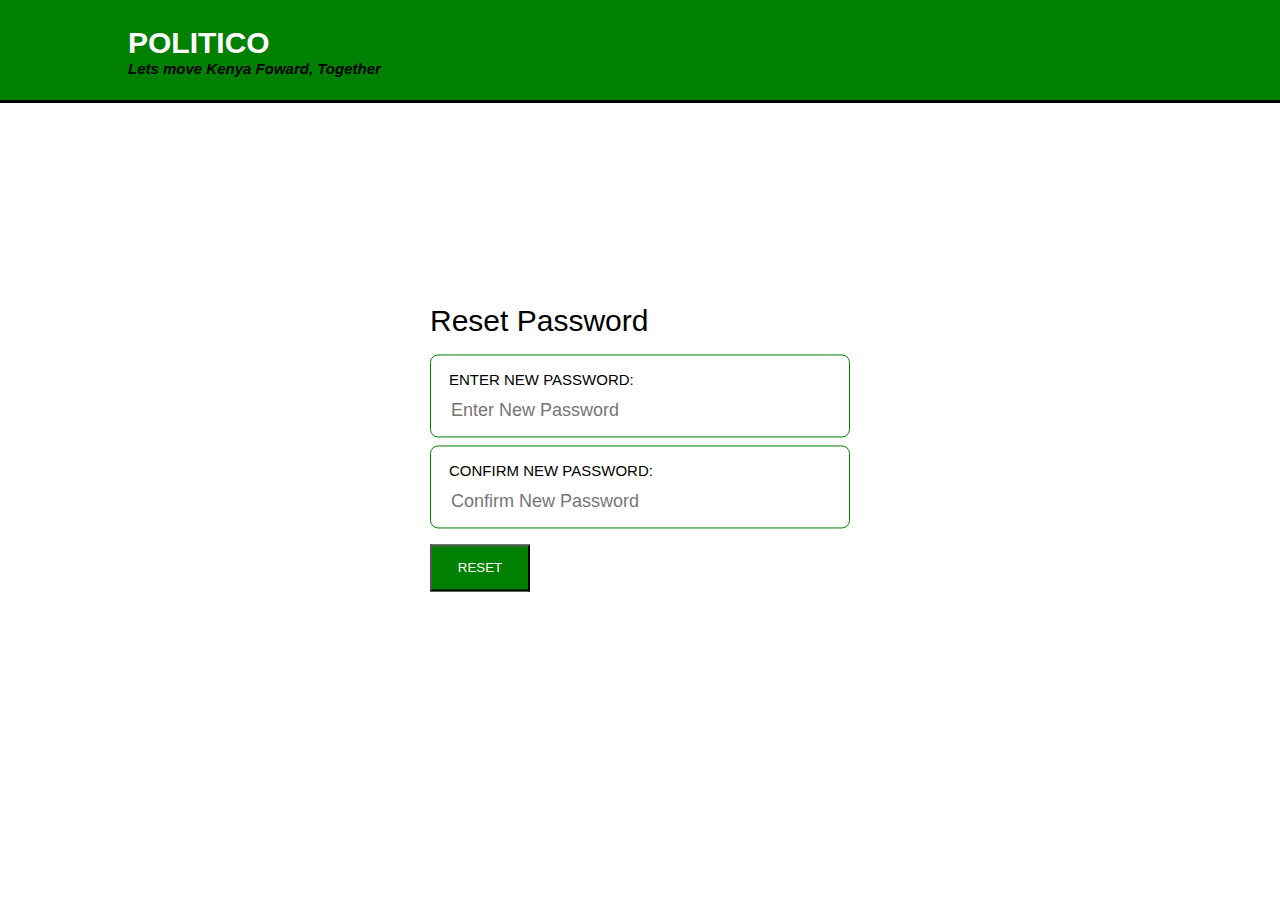
<file: resetPassword.html>
<!DOCTYPE html>
<html lang="en">
<head>
    <meta charset="UTF-8">
    <meta name="viewport" content="width=device-width, initial-scale=1.0">
    <meta http-equiv="X-UA-Compatible" content="ie=edge">
    <title>Politico | Reset Password </title>
    <link href="css/politico.css" rel="stylesheet" type="text/css">
</head>
<body>
    <header>
        <div class="container">
            <div id="brand">
                <h1>POLITICO </h1>
                <span class="highlight"><i>Lets move Kenya Foward, Together</i></span>
            </div>
        
        </div>
        </header>
        <div class="forms">
            <form action="#" onsubmit="return Validate()" name="valid_form">
            <h1>Reset Password</h1>
            <div class="inputField">
                <label>Enter New Password:</label>
                <input type="password" name="new_pass" placeholder="Enter New Password">

            </div>
            <div class="inputField">
                <label>Confirm New Password:</label>
                <input type="password" name="confirm_new_pass" placeholder="Confirm New Password">
                <div id="new_pass_error" class="val_error"></div>
            </div>
            
            <button type="submit">Reset</button>
            </form>
        </div>
        <script type="text/javascript">
            /*Get the forms input objects */
            var new_pass = document.forms["valid_form"]["new_pass"]
            var confirm_new_pass = document.forms["valid_form"]["confirm_new_pass"]
           
            /*get the div id's for error display */
            var new_pass_error = document.getElementById("new_pass_error");
            
            //validation functions
            function Validate(){

            //Password validation 
            //basic validation - the password field should bot be empty on submitting
            if(new_pass.value == "" ){
                new_pass.style.border = "1px solid red";
                new_pass_error.textContent = "This field is required";
                new_pass.focus();
                return false;

            }

            //data format validation for the two password
            //The confirm password entered must match the new password  entired
            if(new_pass.value != confirm_new_pass.value){
                new_pass.style.border = "1px solid red";
                confirm_new_pass.style.border = "1px solid red";
                new_pass_error.textContent = "The two password do not match";
                return false;
            }
        }
</script>    
</body>
</html>
</file>
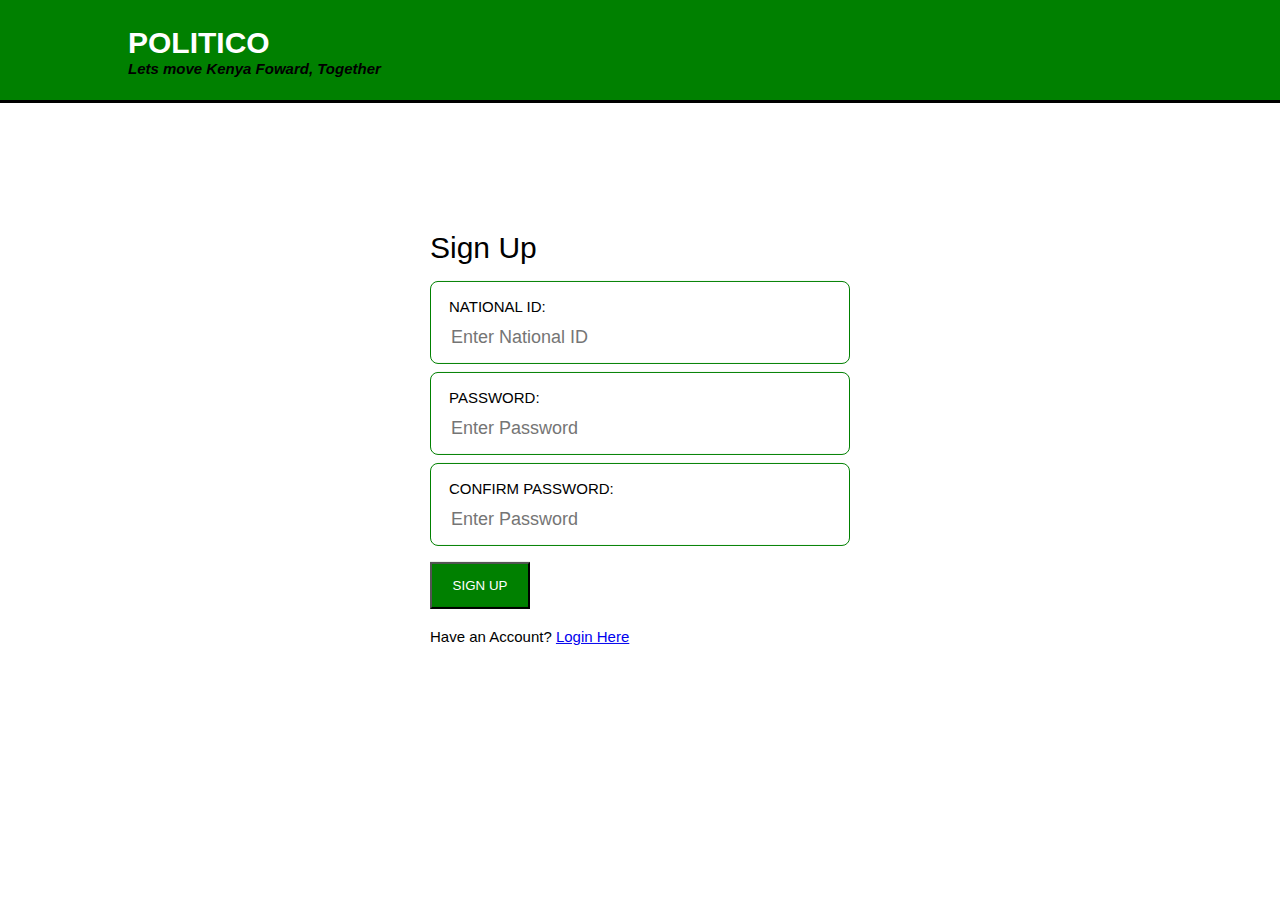
<file: signup.html>
<!DOCTYPE html>
<html lang="en">
<head>
    <meta charset="UTF-8">
    <meta name="viewport" content="width=device-width, initial-scale=1.0">
    <meta http-equiv="X-UA-Compatible" content="ie=edge">
    <title>Politico | Sign Up </title>
    <link href="css/politico.css" rel="stylesheet" type="text/css">
</head>
<body>
    <header>
        <div class="container">
            <div id="brand">
                <h1>POLITICO </h1>
                <span class="highlight"><i>Lets move Kenya Foward, Together</i></span>
            </div>
        </div>
        </header>

        <div class="forms">
            <form action="login.html" onsubmit="return Validate()" name="valid_form">
            <h1>Sign Up</h1>
            <div class="inputField">
                <label>National ID:</label>
                <input type="text" name="citizenId" placeholder="Enter National ID">
                <div id="id_error" class="val_error"></div>
            </div>
            <div class="inputField">
                <label>Password:</label>
                <input type="password" name="pass1" placeholder="Enter Password">
            </div>
            <div class="inputField">
                <label>Confirm Password:</label>
                <input type="password" name="pass2" placeholder="Enter Password">
                <div id="pass_error" class="val_error"></div>
            </div>
            
            <button type="submit">Sign Up</button>
            <p>Have an Account? <a href="login.html">Login Here</a></p>
            </form>
        </div>
        <script type="text/javascript">
        /*Get the forms input objects */
        var citizenId = document.forms["valid_form"]["citizenId"]
        var pass1 = document.forms["valid_form"]["pass1"]
        var pass2 = document.forms["valid_form"]["pass2"]

        /*get the div id's for error display */
        var id_error = document.getElementById("id_error");
        var pass_error = document.getElementById("pass_error");

        //validation functions
        function Validate(){
            //Citizen Id validation 
            //basic validation - the field should bot be empty on submitting
            if(citizenId.value == "" ){
                citizenId.style.border = "1px solid red";
                id_error.textContent = "Citizen ID is required";
                citizenId.focus();
                return false;

            }

            //data format validation
            //The ID entered must be a number and should be 8 digits long
            if(citizenId.value == "" || isNaN(citizenId.value) || citizenId.value.length != 8){
                citizenId.style.border = "1px solid red";
                id_error.textContent = "Citizen ID should be 8 digits long";
                citizenId.focus();
                return false;
            }


            //Password validation 
            //basic validation - the password field should bot be empty on submitting
            if(pass1.value == "" ){
                pass1.style.border = "1px solid red";
                pass_error.textContent = "Password is required";
                pass1.focus();
                return false;

            }

            //data format validation for the two password
            //The confirm password entered must match the password previously entired
            if(pass1.value != pass2.value){
                pass1.style.border = "1px solid red";
                pass2.style.border = "1px solid red";
                pass_error.textContent = "The two password do not match";
                return false;
            }
        }

        </script>
</body>
</html>
</file>
<file: css/politico.css>
@media(min-width: 400px) {
    body {
        font-family: Verdana, Geneva, Tahoma, sans-serif;
        font-size: 15px;
        line-height: 26px;
        margin: 0px;
        background-size: cover;
        display: flex;
        flex-direction: column;
    }
    footer {
        padding: 10px;
        margin-top: 20px;
        color: white;
        background-color: black;
        text-align: center;
        flex-shrink: 0;
    }

/* .classes #ids */
.container {    /*container is global */
    width: 80%;
    margin: auto;
    overflow: hidden;
}

#count {
    /*text should be bold */
    font-weight: bold;
    /*space betwn the wordsc*/
    word-spacing: 20px;
}
ul{
    margin: 0;
    padding: 0;
}

/* header styles */

header {
    background: green;
    color: white;
    padding-top: 30px; 
    min-height: 70px; /* when the screen is smaller adjust height to this size */
    border-bottom:black 3px solid;
}

header a {
    color: white;
    text-transform: uppercase;
    text-decoration: none;
    font-size: 16px;
}

header li {
    float: left;
    display: inline;
    padding: 0 20px 0 20px
}

header #brand{
    float: left;
}

header #brand h1{
    margin: 0;
}

header nav {
    float: right;
}

/* setting styles on headers highlight and current classes */
header .highlight, header .current a{
    color: black;
    font-weight: bold
}

/*hovering effect on headers links */
header a:hover {
    color: red;
    font-weight: bold;
}

/* style the 'middle-section' section */
#middle-section {
    min-height: 400px;
    text-align: center;
    color: black;
    font-weight: bold;
    flex: 1 0 auto;

}

/* style the h1 in the middle section */

#middle-section h1{
    margin-top: 60px;
    font-size: 55px;
    margin-bottom: 90px;
    color: red;
    z-index: 1;
    min-width: 200px;
}

/* style the paragraph in the middle section */

#middle-section p{
    font-size: 20px;
}

/* style the footer section */


.signup-page {
    width: 500px;
    padding: 10% 0 0;
    margin: auto;
}

.form {
    position: relative;
    z-index: 1;
    background: rgba(0, 0, 0, 0.5);
    max-width: 360px;
    margin: 0 auto;
    padding: 45px;
    text-align: center;
}

.form input {
    font-family: Verdana, Geneva, Tahoma, sans-serif;
    outline: 1;
    background: red;
    width: 200px;
    border: 0;
    margin: 0 0 15px;
    padding: 15px;
    box-sizing: border-box;
    font-size: 14px;
    color: white;
}

.form button {
    font-family: Verdana, Geneva, Tahoma, sans-serif;
    text-transform: uppercase;
    outline: 0;
    background: green;
    width: 100px;
    border: 0;
    padding: 15px;
    color: black;
    font-size: 14px;
}

.forms {
    width: 500px;
    max-width: 600px;
    position: absolute;
    top: 50%;
    left: 50%;
    transform: translate(-50%, -50%);
    padding: 30px 40px;
    box-sizing: border-box;
    border-radius: 8px;
    text-align: 0 0 20px #000000b3;
    font-family:Arial, Helvetica, sans-serif;
    color: black;
    
}

.forms h1 {
    margin-top: 0;
    font-weight: 200;
}

.inputField {
    border: 1px solid green;
    margin: 8px 0;
    padding: 12px 18px;
    border-radius: 8px;
}

.inputField label{
    display: block;
    text-align: left;
    color: black;
    text-transform: uppercase;
}

.inputField input, .inputField textarea{
    width: 250px;
    color: black;
    border: none;
    background: none;
    outline: none;
    font-size: 18px;
    margin-top: 6px;
}

button {
    display: inline-block;
    background: green;
    padding: 14px 0px;
    color: white;
    text-transform: uppercase;
    cursor: pointer;
    margin-top: 8px;
    width: 100px;

}

.gallery {
    max-width: 950px;
    margin: auto;
    background: white;
    overflow:auto;
}
.photos {
    margin: 5px;
    border: 1px solid black;
    float: left;
    width: 400px;
}

.photos img {
    width: 100px;
    height: auto;
}

.details {
    padding: 15px;
    text-align: center
}
img {
    width: 200px;
    height: 150px;
}
.gallery {
    max-width: 950px;
    margin: auto;
    background: white;
    overflow:auto;
}
.photos {
    margin: 5px;
    border: 1px solid black;
    float: left;
    width: 400px;
}

.photos img {
    width: 100px;
    height: auto;
}

.details {
    padding: 15px;
    text-align: center
}
  /* makes this responsove*/
    .container-2 {
        display: flex;
        /*
        justify-content: flex-start;
        justify-content: flex-end;
        justify-content: center;
        justify-content: space-between;
        */
        
        justify-content: space-between;
        
    }
    
    .container-2 div{ 
        border: 1px green solid;
        padding: 10px;
    }

    .box-1 {
        flex: 1;
        flex-basis: 30px;
    }

    .box-2 {
        flex: 2;
        
    }

    .box-3 {
        flex: 1;
    }

    table {
        width: 500px;
    }

    th {
        text-align: left;
    }

    table, th, td {
        border: 1px solid green;
        border-collapse: collapse;
    }

    th, td {
        padding: 10px;
    }

    tr:nth-child(even) {
        background-color: green;
    }

    tr:nth-child(odd) {
        background-color: white;
        color: red;
    }
    img {
        width: 70px;
        height: 40px;
    }
}
</file>
